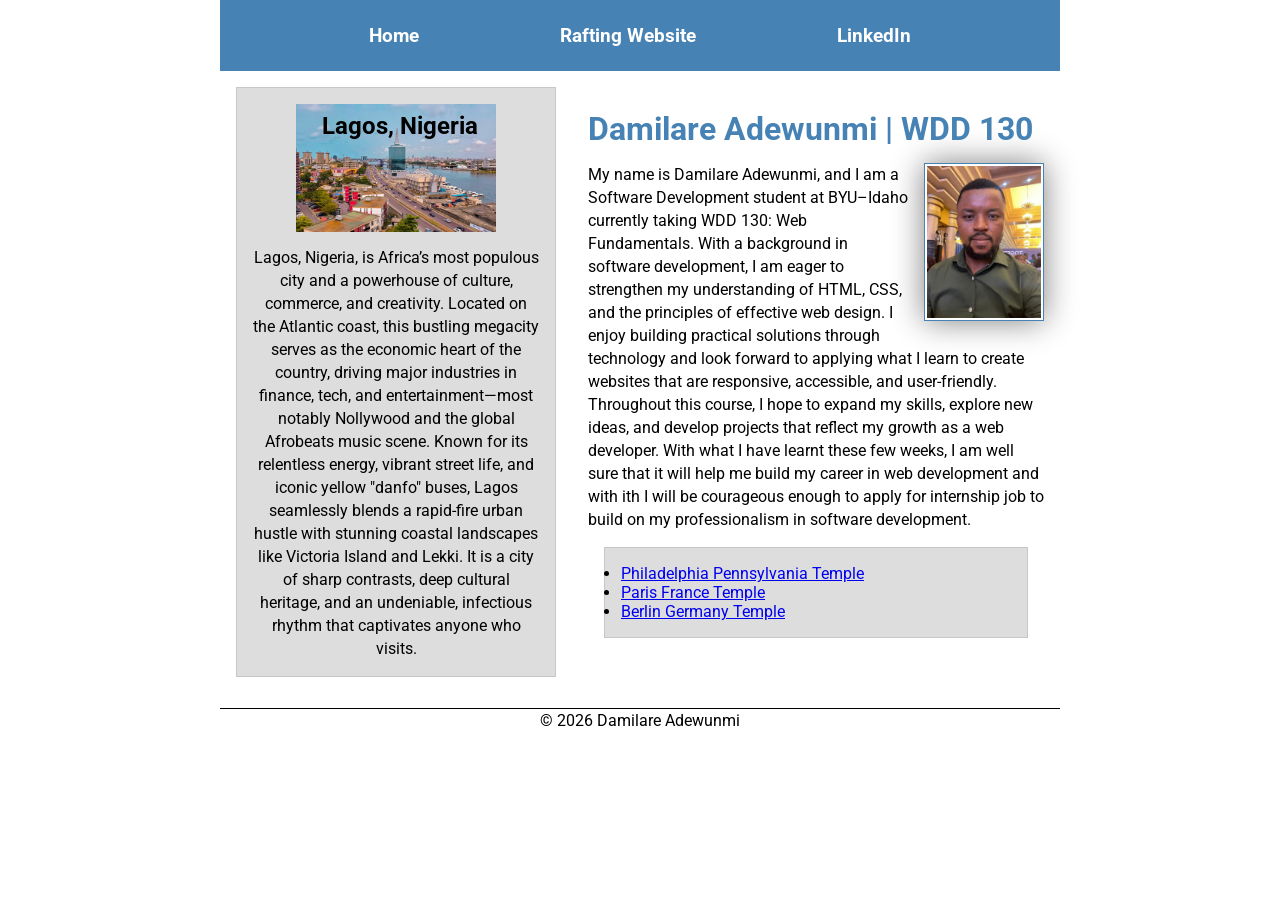
<file: index.html>
<!-- Updated last: 13th November 2026 -->
<!DOCTYPE html>
<html lang="en">

<head>
    <meta charset="UTF-8">
    <meta name="viewport" content="width=device-width, initial-scale=1.0">
    <title>Damilare Adewunmi | WDD 130</title>
    <meta name="description" content="A web page about the profile of Damilare Adewunmi, a BYU-Idaho student currently studying Software Development and taking WDD 130: Web Fundamentals">
    <meta name="author" content="Damilare Adewunmi">
    <link rel="preconnect" href="https://fonts.googleapis.com">
    <link rel="preconnect" href="https://fonts.gstatic.com" crossorigin>
    <link href="https://fonts.googleapis.com/css2?family=Roboto:ital,wght@0,100..900;1,100..900&display=swap" rel="stylesheet">
    <link rel="stylesheet" href="styles/styles.css">

</head>

<body>
    <!-- Header begins -->
    <header>
        <nav>
            <a href="#">Home</a>
            <a href="wwr/">Rafting Website</a>
            <a href="https://linkedin.com" target="_blank">LinkedIn</a>
        </nav>
    </header>
    <!-- Header ends -->
    <div class="grid">
        <!-- Main begins -->
        <main>
            <h1>Damilare Adewunmi | WDD 130</h1>
            <img src="images/profile.jpeg" alt="Portrait of Damilare Adewunmi">
            <p>My name is Damilare Adewunmi, and I am a Software Development student at BYU–Idaho currently taking WDD 130: Web Fundamentals. With a background in software development, I am eager to strengthen my understanding of HTML, CSS, and the principles of effective web design. I enjoy building practical solutions through technology and look forward to applying what I learn to create websites that are responsive, accessible, and user-friendly. Throughout this course, I hope to expand my skills, explore new ideas, and develop projects that reflect my growth as a web developer. With what I have learnt these few weeks, I am well sure that it will help me build my career in web development and with ith I will be courageous enough to apply for internship job to build on my professionalism in software development.</p>

            <ul class="box">
                <li><a href="https://www.churchofjesuschrist.org/temples/details/philadelphia-pennsylvania-temple" target="_blank" rel="noopener">Philadelphia Pennsylvania Temple</a></li>
                <li><a href="https://www.churchofjesuschrist.org/temples/details/paris-france-temple" target="_blank" rel="noopener">Paris France Temple</a></li>
                <li><a href="https://www.churchofjesuschrist.org/temples/details/berlin-germany-temple" target="_blank" rel="noopener">Berlin Germany Temple</a></li>
            </ul>
        </main>
        <!-- Main ends -->
        <!-- Aside begins -->
        <aside class="box">
            <h2>Lagos, Nigeria</h2>
            <img src="images/lagos-civic-tower.jpg" alt="Lagos, Nigeria">
            <p>Lagos, Nigeria, is Africa’s most populous city and a powerhouse of culture, commerce, and creativity. Located on the Atlantic coast, this bustling megacity serves as the economic heart of the country, driving major industries in finance, tech, and entertainment—most notably Nollywood and the global Afrobeats music scene. Known for its relentless energy, vibrant street life, and iconic yellow "danfo" buses, Lagos seamlessly blends a rapid-fire urban hustle with stunning coastal landscapes like Victoria Island and Lekki. It is a city of sharp contrasts, deep cultural heritage, and an undeniable, infectious rhythm that captivates anyone who visits. </p>
        </aside>
        <!-- Aside ends -->
    </div>

    <!-- Footer begins -->
    <footer>
        <p>&copy; 2026 Damilare Adewunmi</p>
    </footer>
    <!-- Footer ends -->

</body>

</html>
</file>
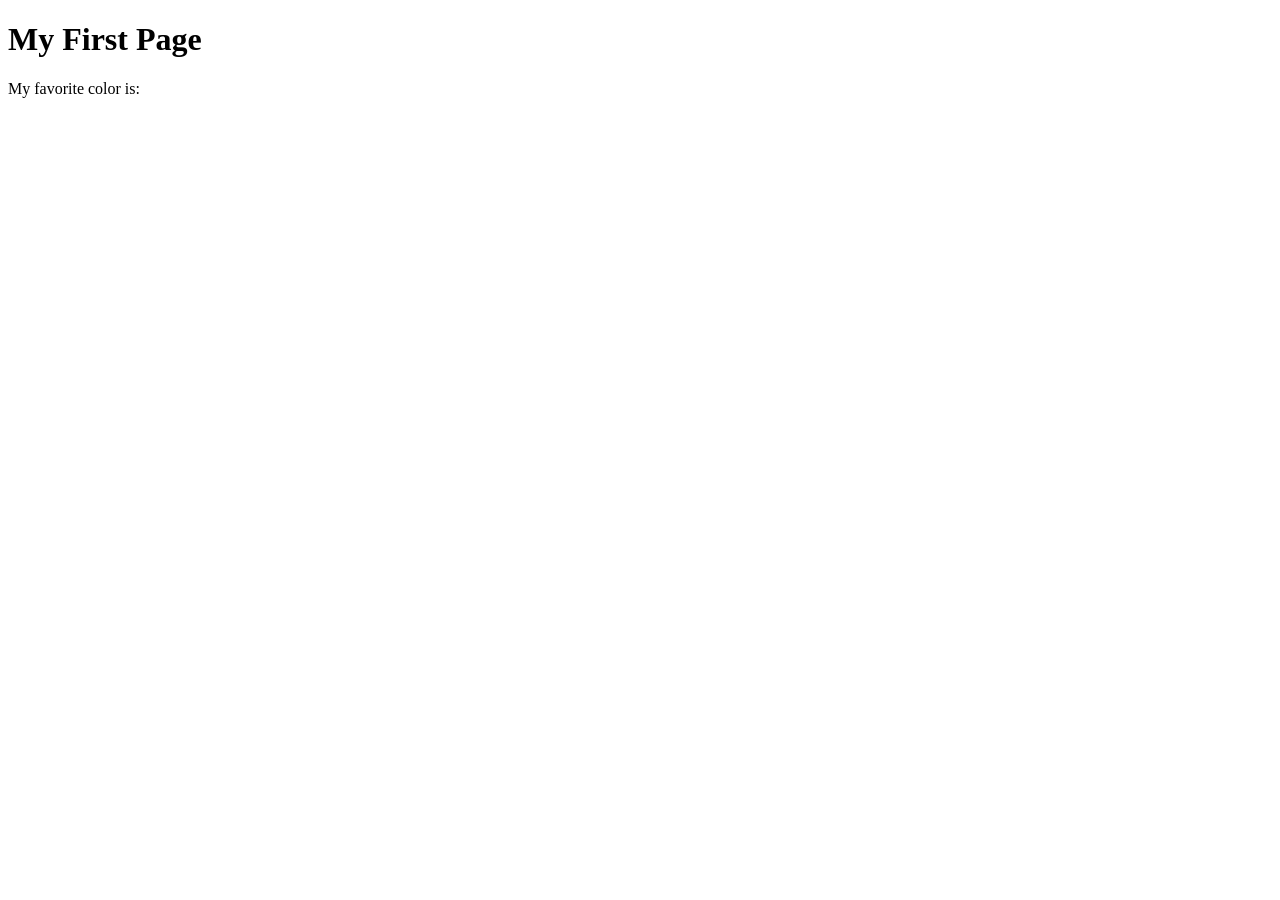
<file: week01/first-page.html>
<!DOCTYPE html>
<html lang="en">

<head>
    <meta charset="UTF-8">
    <meta name="viewport" content="width=device-width, initial-scale=1.0">
    <title>My First Page</title>
</head>

<body>
    <h1>My First Page</h1>
    <p>My favorite color is: </p>
</body>

</html>
</file>
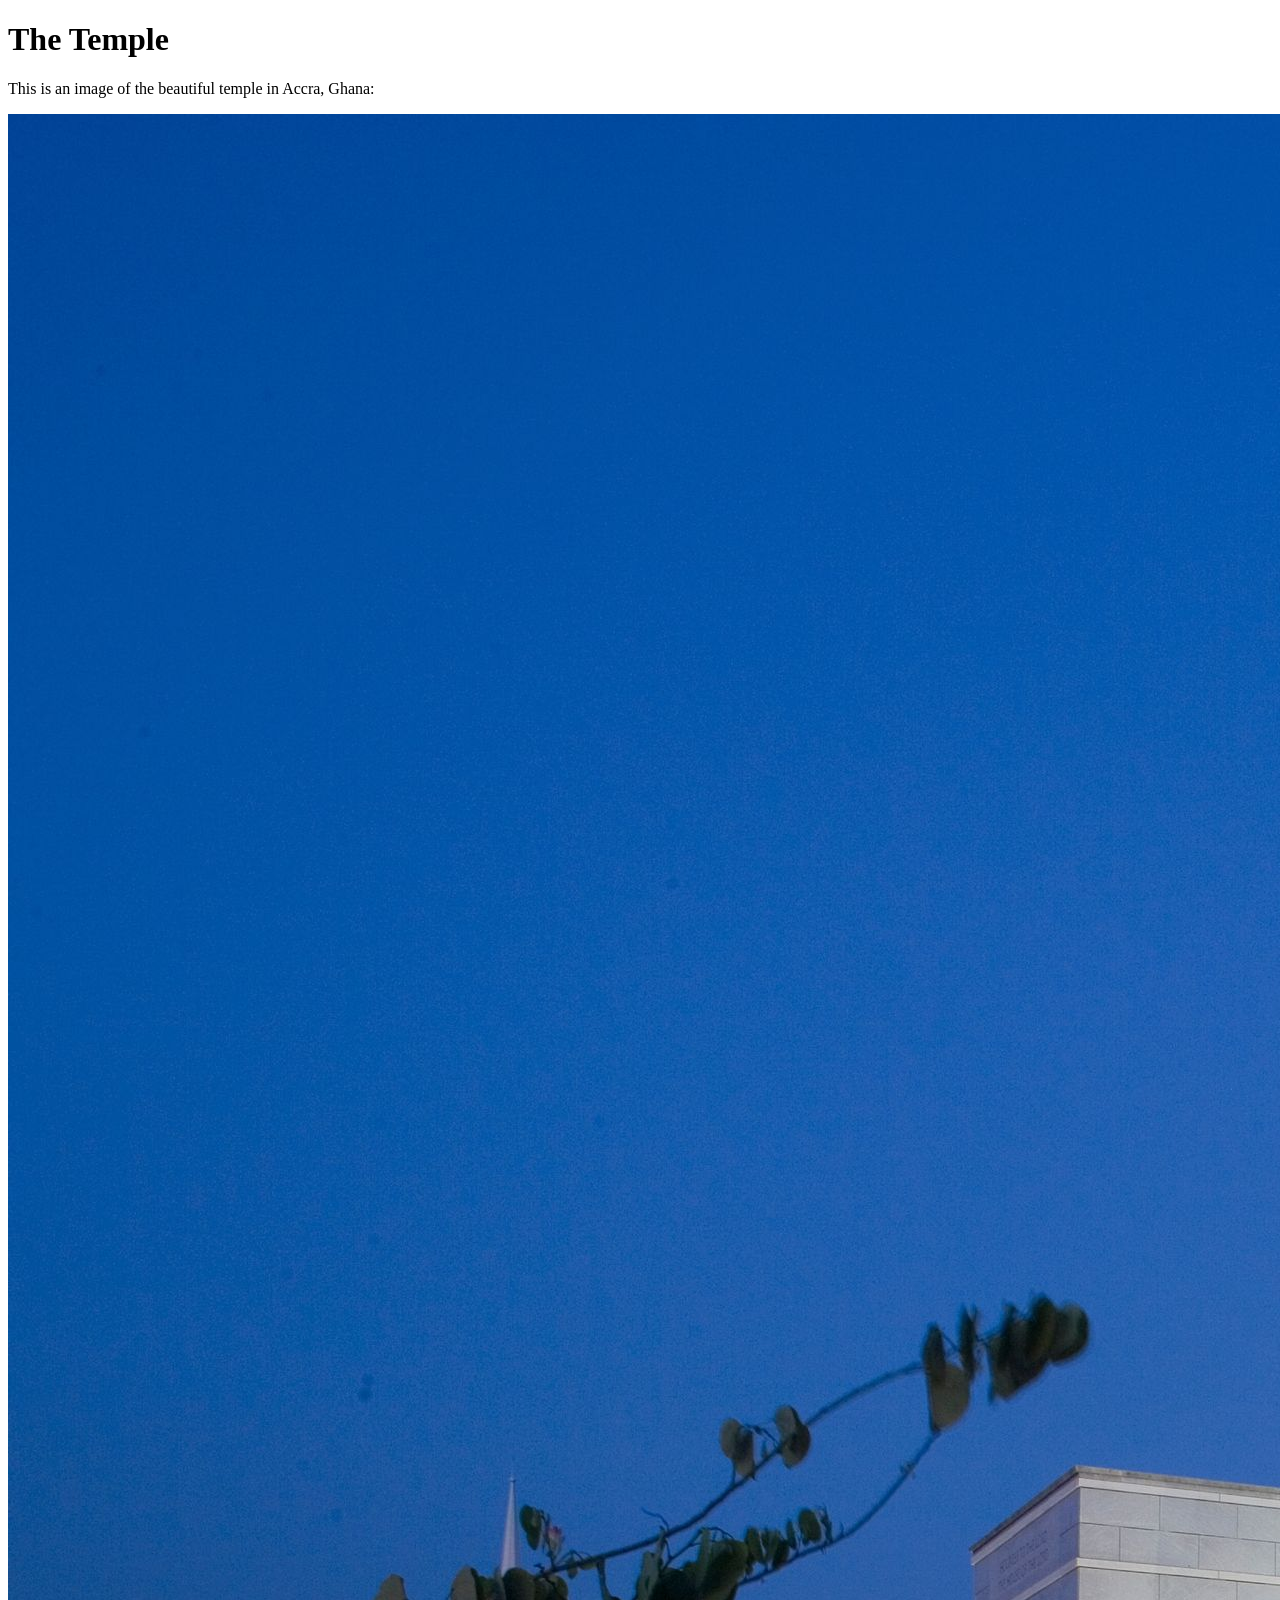
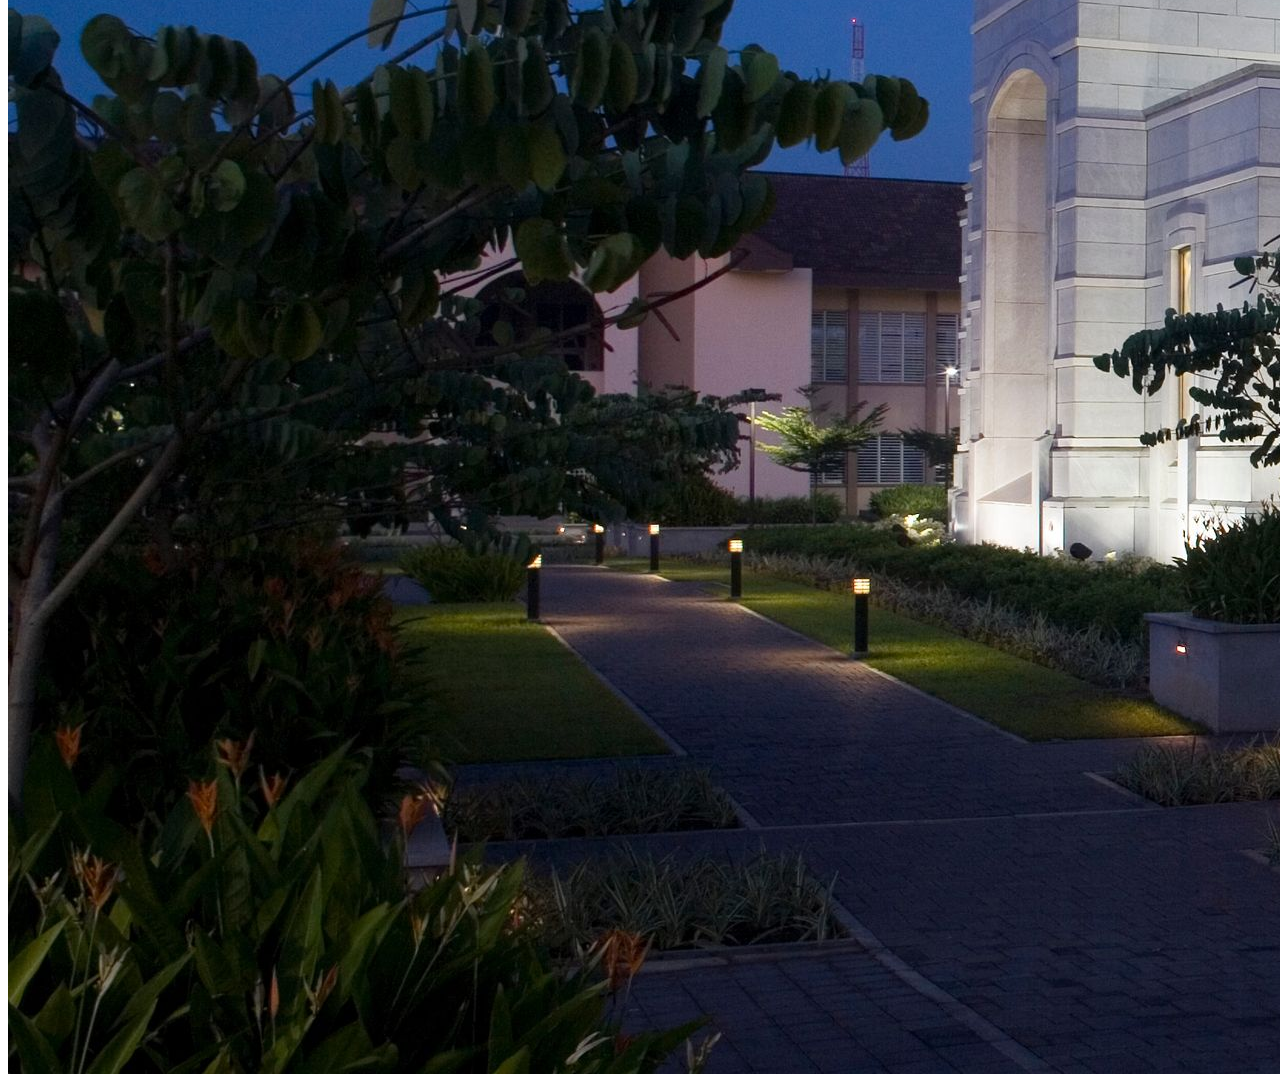
<file: week01/images.html>
<!DOCTYPE html>
<html lang="en">

<head>
    <meta charset="UTF-8">
    <meta name="viewport" content="width=device-width, initial-scale=1.0">
    <title>Temple Image</title>
</head>

<body>
    <h1>The Temple</h1>
    <p>This is an image of the beautiful temple in Accra, Ghana:</p>
    <img src="images/temple-large.jpeg" alt="The Accra Ghana Temple">

</body>

</html>
</file>
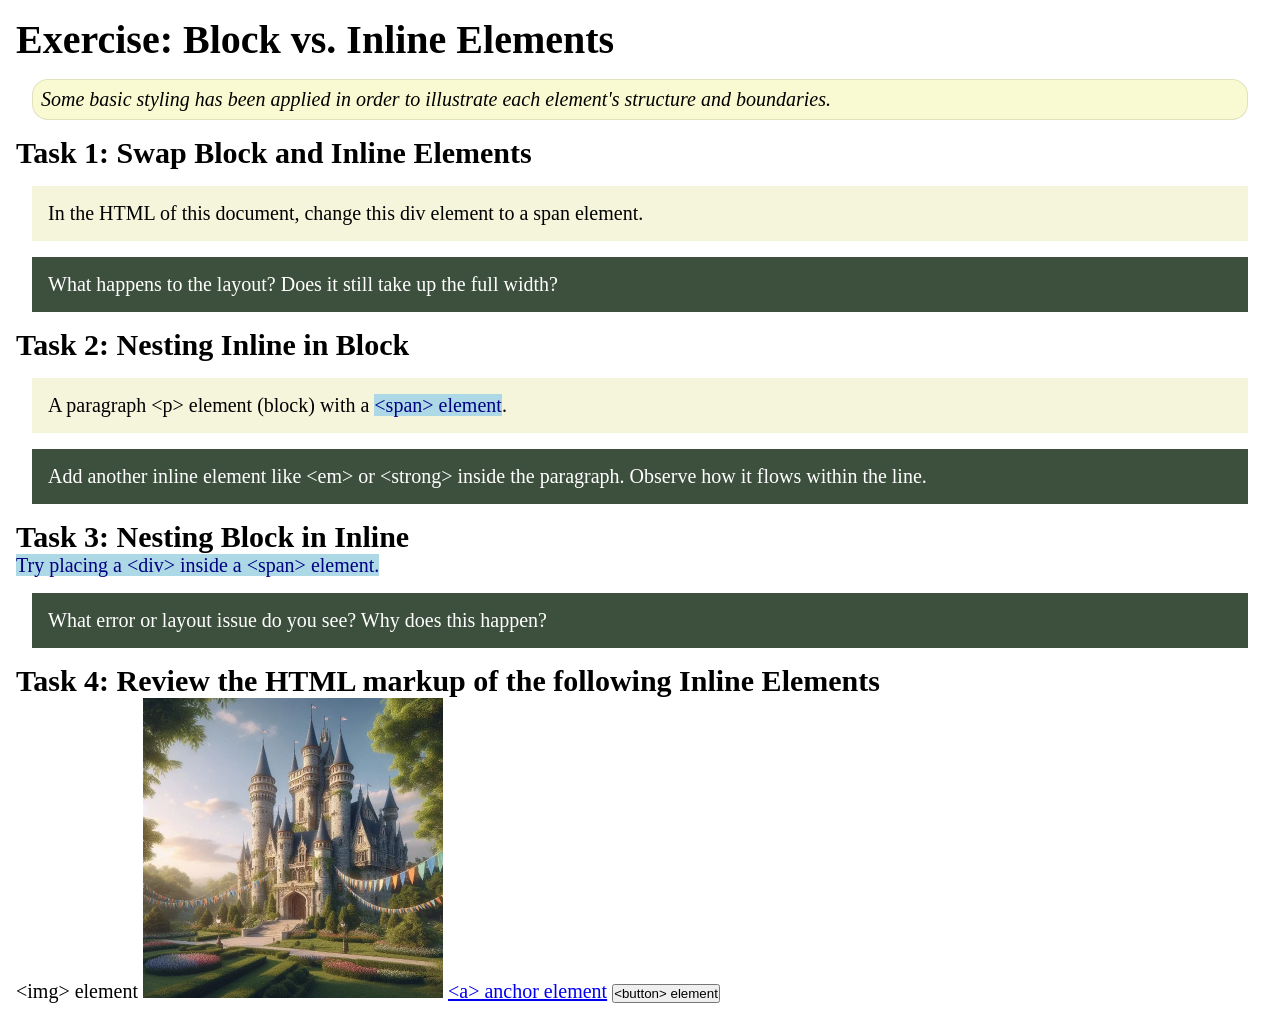
<file: week02/block-vs-inline.html>
<!DOCTYPE html>
<html lang="en">

<head>
    <meta charset="UTF-8">
    <meta name="viewport" content="width=device-width, initial-scale=1.0">
    <title>Exercise: Block vs. Inline Elements</title>
    <link rel="stylesheet" href="styles/block-vs-inline.css">
</head>

<body>
    <main>
        <h1>Exercise: Block vs. Inline Elements</h1>
        <p class="note">Some basic styling has been applied in order to illustrate each element's structure and boundaries.</p>

        <h2>Task 1: Swap Block and Inline Elements</h2>
        <div>In the HTML of this document, change this div element to a span element.</div>

        <p class="question">What happens to the layout? Does it still take up the full width?</p>

        <h2>Task 2: Nesting Inline in Block</h2>
        <p>A paragraph &lt;p&gt; element (block) with a <span>&lt;span&gt; element</span>.</p>
        <p class="question">Add another inline element like &lt;em&gt; or &lt;strong&gt; inside the paragraph. Observe how it flows within the line.</p>

        <h2>Task 3: Nesting Block in Inline</h2>
        <span>Try placing a &lt;div&gt; inside a &lt;span&gt; element.</span>
        <p class="question">What error or layout issue do you see? Why does this happen?</p>

        <h2>Task 4: Review the HTML markup of the following Inline Elements</h2>
        &lt;img&gt; element
        <img src="images/castle.webp" alt="placeholder image (images are inline)" width="300" height="300">
        <a href="https://churchofjesuschrist.org">&lt;a&gt; anchor element</a>
        <button type="button">&lt;button&gt; element</button>
    </main>
</body>

</html>
</file>
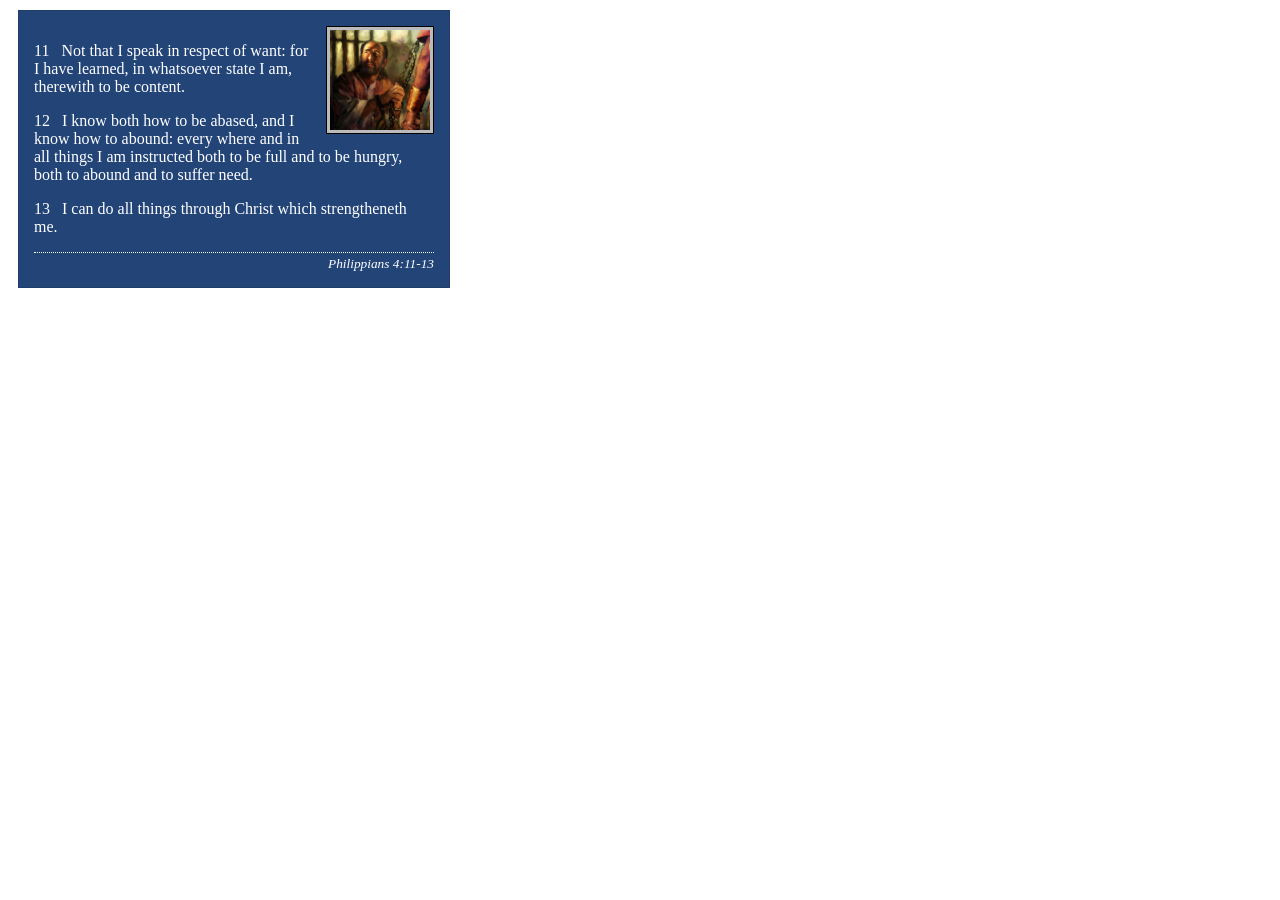
<file: week02/box-model-solution.html>
<!DOCTYPE html>
<html lang="en">

<head>
    <meta charset="UTF-8">
    <meta name="viewport" content="width=device-width, initial-scale=1.0">
    <title>Box Model Activity</title>
    <link rel="stylesheet" href="styles/box-model-solution.css">
</head>

<body>
    <main>
        <div class="callout">
            <img src="images/apostle-paul-imprisoned.webp" alt="Paul the Apostle - Imprisoned in Rome" width="200" height="200">
            <blockquote>
                <p>11 &nbsp; Not that I speak in respect of want: for I have learned, in whatsoever state I am, therewith to be content.</p>
                <p>12 &nbsp; I know both how to be abased, and I know how to abound: every where and in all things I am instructed both to be full and to be hungry, both to abound and to suffer need.</p>
                <p>13 &nbsp; I can do all things through Christ which strengtheneth me.</p>
            </blockquote>
            <cite>Philippians 4:11-13</cite>
        </div>
    </main>
</body>

</html>
</file>
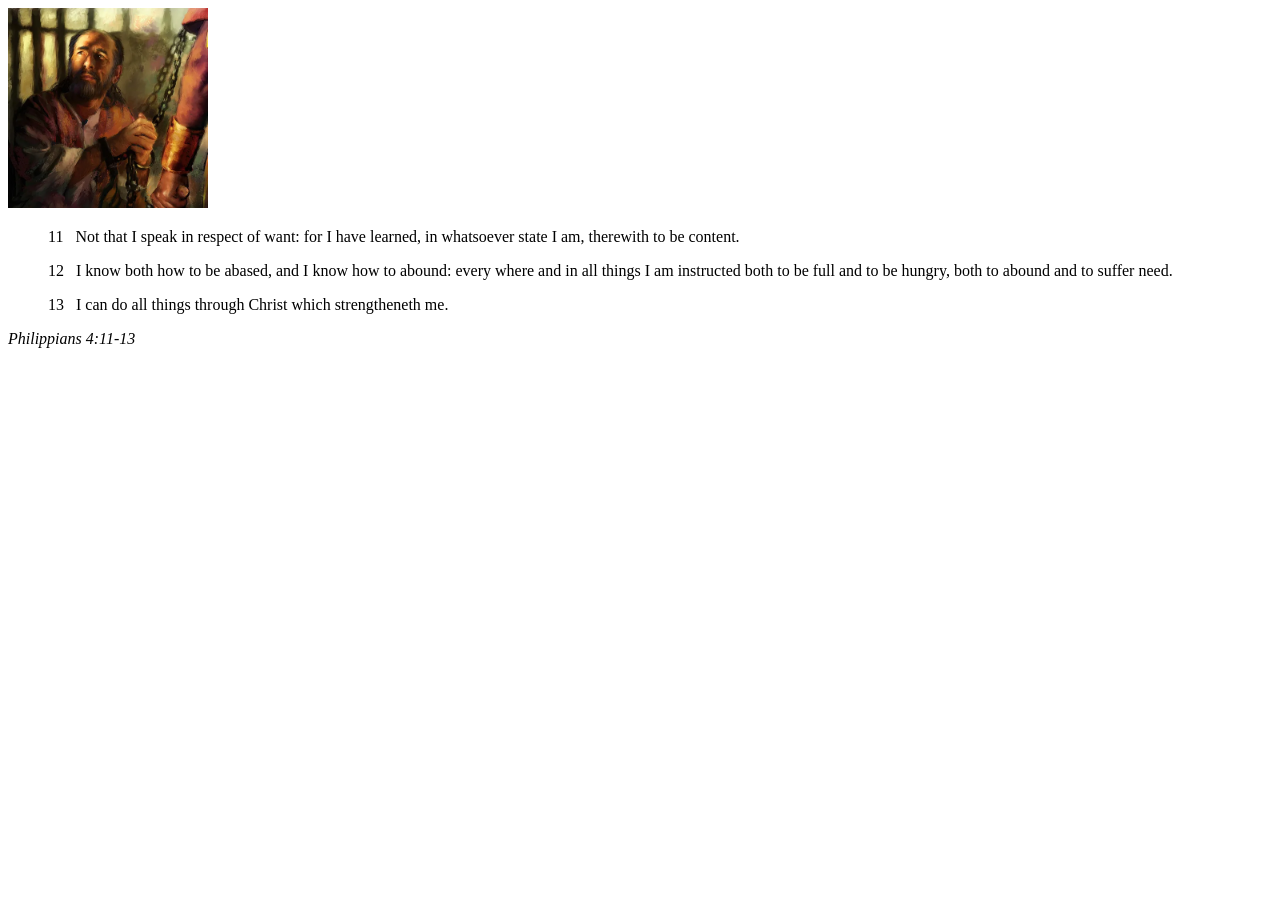
<file: week02/box-model.html>
<!DOCTYPE html>
<html lang="en">

<head>
    <meta charset="UTF-8">
    <meta name="viewport" content="width=device-width, initial-scale=1.0">
    <title>Box Model Activity</title>
</head>

<body>
    <main>
        <div class="callout">
            <img src="images/apostle-paul-imprisoned.webp" alt="Paul the Apostle - Imprisoned in Rome" width="200" height="200">
            <blockquote>
                <p>11 &nbsp; Not that I speak in respect of want: for I have learned, in whatsoever state I am, therewith to be content.</p>
                <p>12 &nbsp; I know both how to be abased, and I know how to abound: every where and in all things I am instructed both to be full and to be hungry, both to abound and to suffer need.</p>
                <p>13 &nbsp; I can do all things through Christ which strengtheneth me.</p>
            </blockquote>
            <cite>Philippians 4:11-13</cite>
        </div>
    </main>
</body>

</html>
</file>
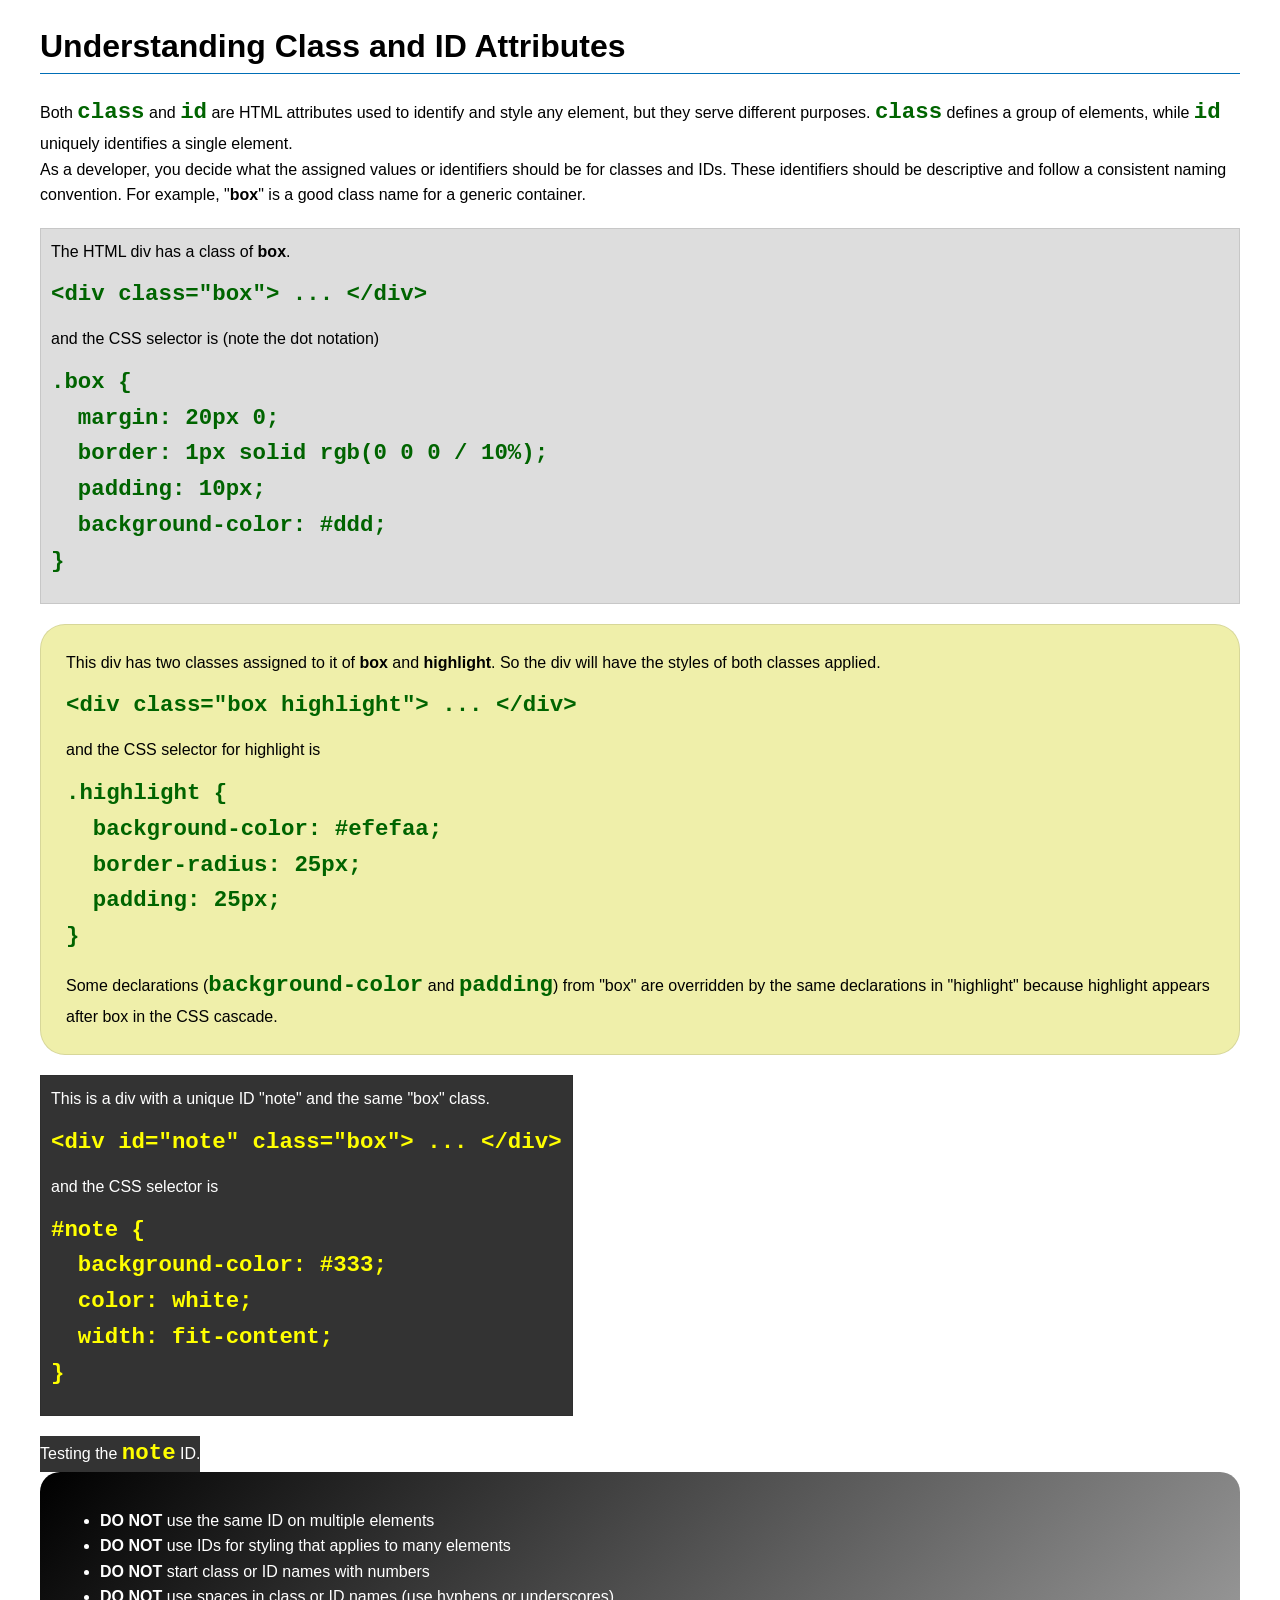
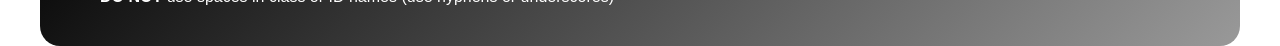
<file: week03/class-and-id.html>
<!DOCTYPE html>
<html lang="en">

<head>
    <meta charset="UTF-8">
    <meta name="viewport" content="width=device-width, initial-scale=1.0">
    <title>Class vs ID Attributes</title>
    <link rel="stylesheet" href="styles/class-and-id.css">
</head>

<body>
    <h1>Understanding Class and ID Attributes</h1>
    <p>Both <code>class</code> and <code>id</code> are HTML attributes used to identify and style any element, but they serve different purposes. <code>class</code> defines a group of elements, while <code>id</code> uniquely identifies a single element.</p>
    <p>As a developer, you decide what the assigned values or identifiers should be for classes and IDs. These identifiers should be descriptive and follow a consistent naming convention. For example, "<strong>box</strong>" is a good class name for a generic container.</p>
    <div class="box">
        <p>The HTML div has a class of <strong>box</strong>.</p>
        <pre><code class="html">&lt;div class="box"&gt; ... &lt;/div&gt;</code></pre>
        and the CSS selector is (note the dot notation)
        <pre><code class="css">.box {
  margin: 20px 0;
  border: 1px solid rgb(0 0 0 / 10%);
  padding: 10px;
  background-color: #ddd; 
}</code></pre>
    </div>

    <div class="box highlight">
        <p>This div has two classes assigned to it of <strong>box</strong> and <strong>highlight</strong>. So the div will have the styles of both classes applied.</p>
        <pre><code class="html">&lt;div class="box highlight"&gt; ... &lt;/div&gt;</code></pre>
        and the CSS selector for highlight is
        <pre><code class="css">.highlight {
  background-color: #efefaa;
  border-radius: 25px;
  padding: 25px;
}</code></pre>
        <p>Some declarations (<code>background-color</code> and <code>padding</code>) from "box" are overridden by the same declarations in "highlight" because highlight appears after box in the CSS cascade.</p>
    </div>

    <div id="note" class="box">
        <p>This is a div with a unique ID "note" and the same "box" class.</p>
        <pre><code class="html">&lt;div id="note" class="box"&gt; ... &lt;/div&gt;</code></pre>
        and the CSS selector is
        <pre><code class="css">#note {
  background-color: #333;
  color: white;
  width: fit-content;
}</code></pre>
    </div>

    <div id="note">
        <p>Testing the <code>note</code> ID.</p>
    </div>

    <section id="best-practice">
        <ul>
            <li><strong>DO NOT</strong> use the same ID on multiple elements</li>
            <li><strong>DO NOT</strong> use IDs for styling that applies to many elements</li>
            <li><strong>DO NOT</strong> start class or ID names with numbers</li>
            <li><strong>DO NOT</strong> use spaces in class or ID names (use hyphens or underscores)</li>
        </ul>
    </section>

</body>

</html>
</file>
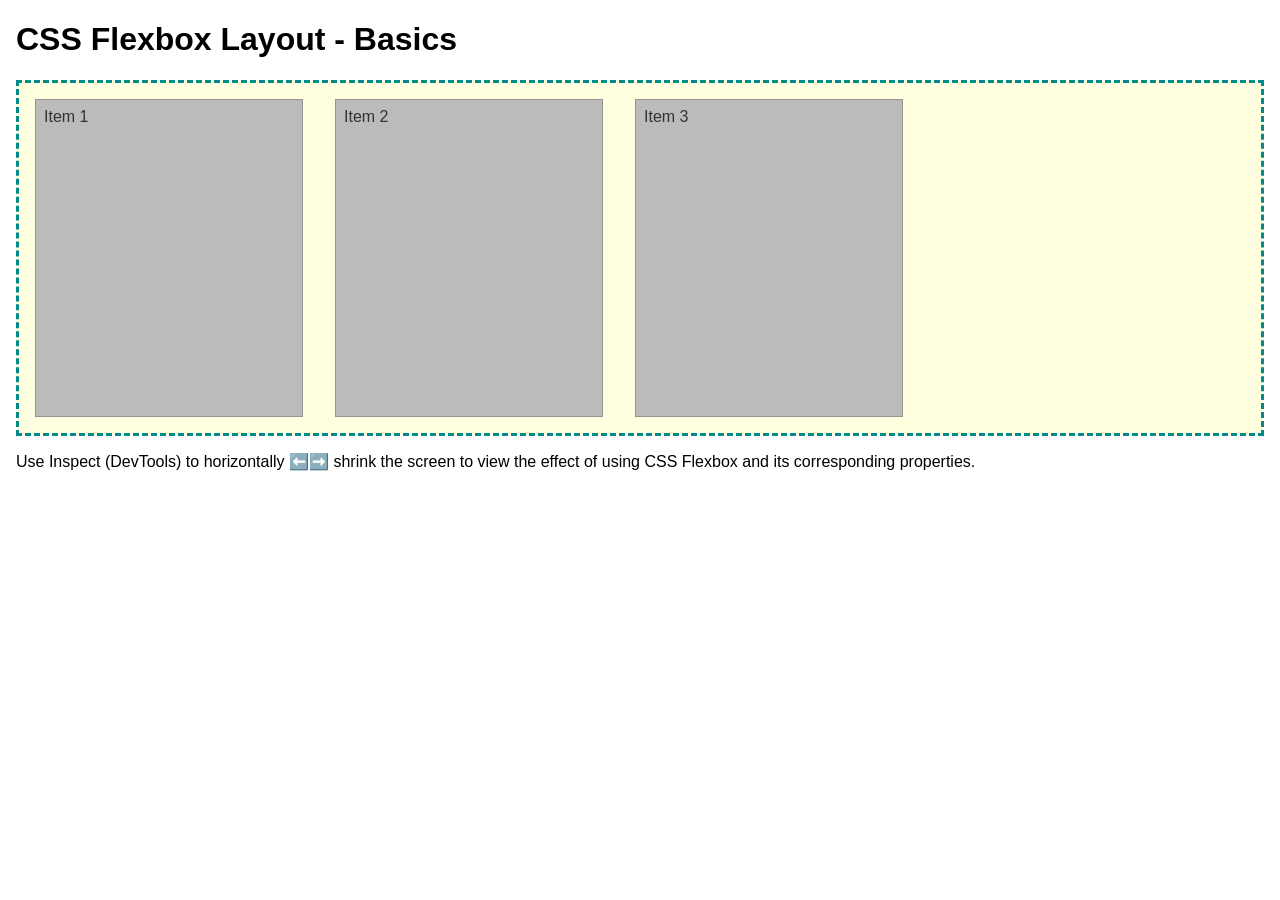
<file: week04/flexbox-layout.html>
<!DOCTYPE html>
<html lang="en">

<head>
    <meta charset="UTF-8">
    <meta name="viewport" content="width=device-width, initial-scale=1.0">
    <title>CSS Flexbox Layout - Basics</title>
    <link rel="stylesheet" href="styles/flexbox.css">
</head>

<body>
    <main>
        <h1>CSS Flexbox Layout - Basics</h1>
        <div class="flex-container">
            <div class="flex-item item1">Item 1</div>
            <div class="flex-item item2">Item 2</div>
            <div class="flex-item item3">Item 3</div>
        </div>
        <p>Use Inspect (DevTools) to horizontally ⬅️➡️ shrink the screen to view the effect of using CSS Flexbox and its corresponding properties.</p>
    </main>
</body>

</html>
</file>
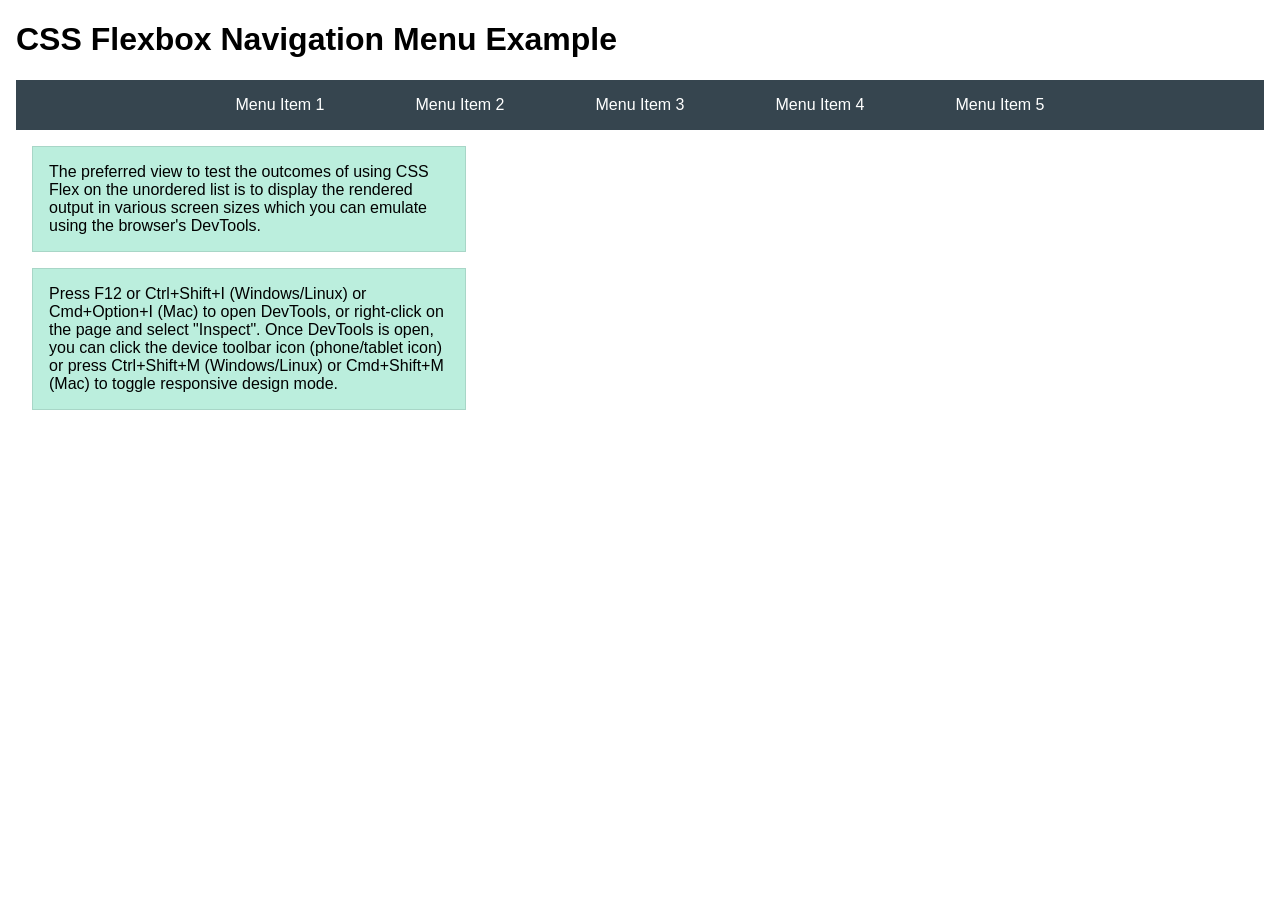
<file: week04/flexbox-menu.html>
<!DOCTYPE html>
<html lang="en">

<head>
    <meta charset="UTF-8">
    <meta name="viewport" content="width=device-width, initial-scale=1.0">
    <title>CSS Flexbox - Navigation Menu</title>
    <link rel="stylesheet" href="styles/flexbox-menu.css">
</head>

<body>
    <main>
        <h1>CSS Flexbox Navigation Menu Example</h1>
        <nav>
            <ul>
                <li><a href="#">Menu Item 1</a></li>
                <li><a href="#">Menu Item 2</a></li>
                <li><a href="#">Menu Item 3</a></li>
                <li><a href="#">Menu Item 4</a></li>
                <li><a href="#">Menu Item 5</a></li>
            </ul>
        </nav>
        <p>The preferred view to test the outcomes of using CSS Flex on the unordered list is to display the rendered output in various screen sizes which you can emulate using the browser's DevTools.</p>

        <p>Press F12 or Ctrl+Shift+I (Windows/Linux) or Cmd+Option+I (Mac) to open DevTools, or right-click on the page and select "Inspect". Once DevTools is open, you can click the device toolbar icon (phone/tablet icon) or press Ctrl+Shift+M (Windows/Linux) or Cmd+Shift+M (Mac) to toggle responsive design mode.</p>
    </main>
</body>

</html>
</file>
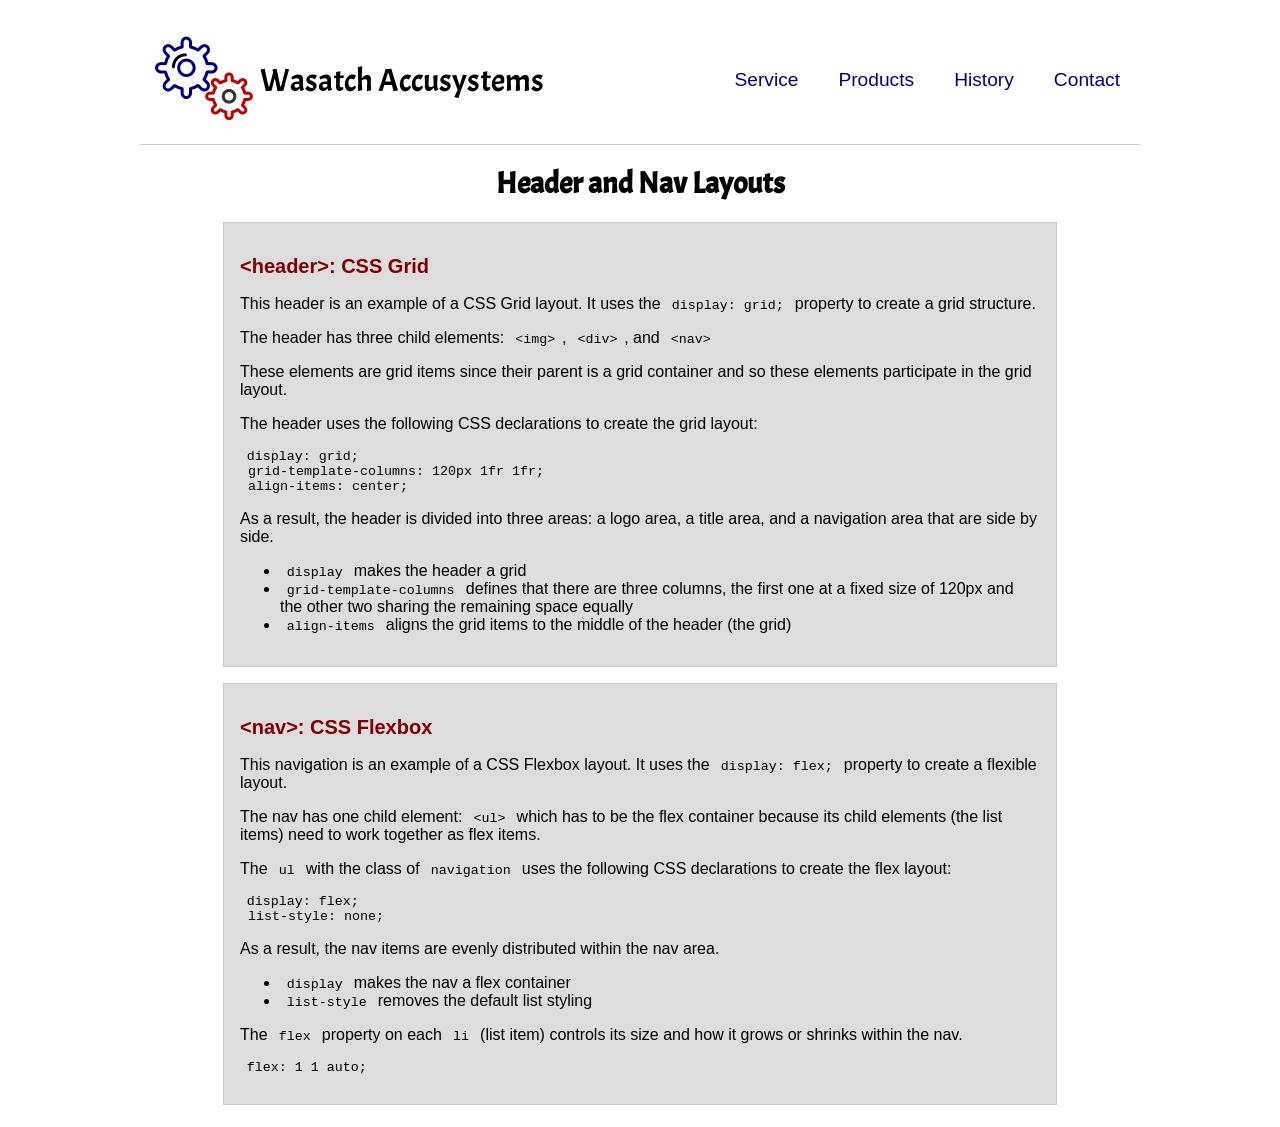
<file: week04/header-layout.html>
<!DOCTYPE html>
<html lang="en">

<head>
    <meta charset="UTF-8">
    <meta name="viewport" content="width=device-width, initial-scale=1.0">
    <title>Header and Nav Layout</title>
    <link rel="stylesheet" href="styles/layout.css">
    <link rel="preconnect" href="https://fonts.googleapis.com">
    <link rel="preconnect" href="https://fonts.gstatic.com" crossorigin>
    <link href="https://fonts.googleapis.com/css2?family=Acme&display=swap" rel="stylesheet">
</head>

<body>
    <header>
        <img src="images/colored-gears.png" alt="Sample Logo">
        <div id="logo">Wasatch Accusystems</div>
        <nav>
            <ul class="navigation">
                <li><a href="#">Service</a></li>
                <li><a href="#">Products</a></li>
                <li><a href="#">History</a></li>
                <li><a href="#">Contact</a></li>
            </ul>
        </nav>
    </header>
    <main>
        <h1>Header and Nav Layouts</h1>
        <section>
            <h2>&lt;header&gt;: CSS Grid</h2>
            <p>This header is an example of a CSS Grid layout. It uses the <code>display: grid;</code> property to create a grid structure.</p>
            <p>The header has three child elements: <code>&lt;img&gt;</code>, <code>&lt;div&gt;</code>, and <code>&lt;nav&gt;</code></p>
            <p>These elements are grid items since their parent is a grid container and so these elements participate in the grid layout.</p>
            <p>The header uses the following CSS declarations to create the grid layout:</p>
            <pre><code>display: grid;
 grid-template-columns: 120px 1fr 1fr;
 align-items: center;</code></pre>

            <p>As a result, the header is divided into three areas: a logo area, a title area, and a navigation area that are side by side.</p>

            <ul>
                <li><code>display</code> makes the header a grid</li>
                <li><code>grid-template-columns</code> defines that there are three columns, the first one at a fixed size of 120px and the other two sharing the remaining space equally</li>
                <li><code>align-items</code> aligns the grid items to the middle of the header (the grid)</li>
            </ul>
        </section>

        <section>
            <h2>&lt;nav&gt;: CSS Flexbox</h2>
            <p>This navigation is an example of a CSS Flexbox layout. It uses the <code>display: flex;</code> property to create a flexible layout.</p>
            <p>The nav has one child element: <code>&lt;ul&gt;</code> which has to be the flex container because its child elements (the list items) need to work together as flex items.</p>
            <p>The <code>ul</code> with the class of <code>navigation</code> uses the following CSS declarations to create the flex layout:</p>
            <pre><code>display: flex;
 list-style: none;</code></pre>

            <p>As a result, the nav items are evenly distributed within the nav area.</p>
            <ul>
                <li><code>display</code> makes the nav a flex container</li>
                <li><code>list-style</code> removes the default list styling</li>
            </ul>

            <p>The <code>flex</code> property on each <code>li</code> (list item) controls its size and how it grows or shrinks within the nav.</p>
            <pre><code>flex: 1 1 auto;</code></pre>
        </section>
    </main>

</body>

</html>
</file>
<file: styles/styles.css>
* {
    margin: 0px;
    padding: 0px;
    box-sizing: border-box;
}

body {
    font-family: "Roboto", sans-serif;
    font-size: 16px;
}

header,
footer,
.grid {
    max-width: 840px;
    margin: 0px auto;
}

.grid {
    display: grid;
    align-items: center;
}

nav {
    background-color: steelblue;
    padding: 1rem;
    display: flex;
    justify-content: space-evenly;
    align-items: center;
}

nav a {
    display: block;
    padding: 0.5rem;
    color: white;
    text-decoration: none;
    font-size: 1.2rem;
    font-weight: 700;
}

main {
    /* max-width: 840px; */
    position: relative;
    /* padding: 15px; */
    grid-column: 2/3;
    margin: 1rem;
}

main img {
    width: 120px;
    height: auto;
    border: 1px solid steelblue;
    padding: 2px;
    box-shadow: 0 0 30px gray;
    float: right;
    margin: 0 0 1rem 1rem;
}

h1 {
    color: steelblue;
    margin-bottom: 15px;
}

aside {
    width: 20em;
    text-align: center;
    position: relative;
    grid-column: 1/2;
    grid-row: 1/2;
}

aside img {
    width: 200px;
    height: auto;
}

aside h2 {
    position: absolute;
    top: 24px;
    left: 85px;
}

aside p {
    padding-top: 10px;
}

p {
    padding: 0;
    line-height: 23px;
}

footer {
    margin-top: 15px;
    border-top: 1px solid #000;
    text-align: center;
}

/* Class selector */
.box {
    margin: 1rem;
    border: 1px solid rgb(0 0 0 / 10%);
    padding: 1rem;
    background-color: #ddd;
    color: #000;
}
</file>
<file: week02/styles/block-vs-inline.css>
* {
    margin: 0;
    padding: 0;
}

body {
    font-size: 20px;
    margin: 1rem;
}

p,
div {
    background-color: beige;
    margin: 1rem;
    padding: 1rem;
}

span {
    color: navy;
    background-color: lightblue;
}

code {
    margin: 0;
    padding: 0;
    color: green;
    font-size: 1.2rem;
}

.note {
    font-style: italic;
    background-color: lightgoldenrodyellow;
    border-radius: 1rem;
    border: 1px solid rgb(0 0 0 / 10%);
    margin: 1rem;
    padding: .5rem;
}

.question {
    background-color: #3d503d;
    color: #fff;
}
</file>
<file: week02/styles/box-model-solution.css>
.callout {
    max-width: 400px;
    margin: 10px;
    border: 1px solid rgb(0 0 0 / 10%);
    padding: 15px;
    background-color: #247;
    color: #fff;
}

.callout img {
    float: right;
    margin: 0 0 10px 15px;
    border: 1px solid #000;
    padding: 3px;
    background-color: #bbb;
    width: 100px;
    height: auto;
}

blockquote {
    margin: 0;
}

cite {
    display: block;
    border-top: 1px dotted #fff;
    padding-top: 3px;
    text-align: right;
    font-size: smaller;
}
</file>
<file: week03/styles/class-and-id.css>
body {
    font-family: Arial, sans-serif;
    line-height: 1.6;
    margin: 0;
    padding: 0 40px;
}

h1 {
    border-bottom: 1px solid rgb(0 110 182);
    padding-bottom: 0;
}

p {
    margin: 0;
}

code {
    color: darkgreen;
    font-weight: 700;
    font-size: 1.4rem;
}

/* Class examples - can be reused */
.box {
    margin: 20px 0;
    border: 1px solid rgb(0 0 0 / 10%);
    padding: 10px;
    background-color: #ddd;
    /* this is shorthand for #dddddd */
}

.highlight {
    background-color: #efefaa;
    border-radius: 25px;
    padding: 25px;
}

/* ID examples - should be unique */

#note {
    background-color: #333;
    color: white;
    width: fit-content;
}

#note code {
    color: yellow;
}

#best-practice {
    background: linear-gradient(135deg, #000 0%, #999 100%);
    color: white;
    border-radius: 20px;
    padding: 20px;
}
</file>
<file: week04/styles/flexbox.css>
body {
    font-family: Helvetica, Arial, sans-serif;
    margin: 1rem;
}

.flex-container {
    border: 3px dashed darkcyan;
    background-color: lightyellow;
    display: flex;
    flex-wrap: wrap;
}

.flex-item {
    width: 250px;
    margin: 1rem;
    border: 1px solid rgb(0 0 0 / 20%);
    padding: 0.5rem;
    background-color: #bbb;
    color: #333;
}

.item1 {
    min-height: 100px;
}

.item2 {
    min-height: 200px;
}

.item3 {
    min-height: 300px;
}
</file>
<file: week04/styles/flexbox-menu.css>
body {
    font-family: Helvetica, Arial, sans-serif;
    margin: 1rem;
}

nav {
    background-color: #36454f;
}

nav ul {
    list-style-type: none;
    display: flex;
    flex-wrap: wrap;
    max-width: 900px;
    margin: 0 auto;
    padding: 0;
    justify-content: space-around;
    align-items: center;
}

nav a {
    display: block;
    color: #fff;
    text-align: center;
    padding: 1rem;
    text-decoration: none;
}

p {
    margin: 1rem;
    border: 1px solid rgb(0 0 0 / 10%);
    padding: 1rem;
    background-color: #bed;
    max-width: 400px;
}
</file>
<file: week04/styles/layout.css>
header {
    margin: 1rem auto;
    display: grid;
    grid-template-columns: 120px 1fr 1fr;
    align-items: center;
    border-bottom: 1px solid #ccc;
    max-width: 1000px;
}

.logo img {
    margin: 0 0.25rem 0 1rem;
    width: 64px;
    height: auto;
}

#logo {
    font-size: 2rem;
    font-family: Acme, Arial, sans-serif;
}

.navigation {
    display: flex;
    list-style: none;
}

.navigation li {
    flex: 1 1 auto;
}

.navigation a {
    display: block;
    color: navy;
    padding: 20px;
    text-decoration: none;
    font-size: 1.2rem;
}

.navigation a:hover {
    color: tomato;
    text-decoration: underline;
}

body {
    font-family: Arial, sans-serif;
}

h1 {
    font-size: 1.85rem;
    text-align: center;
    font-family: Acme, Arial, sans-serif;
}

h2 {
    color: maroon;
    font-size: 1.25rem;
}

section {
    margin: 1em auto;
    padding: 1em;
    border: 1px solid rgb(0 0 0 / 10%);
    background-color: #ddd;
    width: min(800px, 100%);
}

code {
    font-family: 'Courier New', Courier, monospace;
    font-size: smaller;
    padding: 0.5em;
}
</file>
